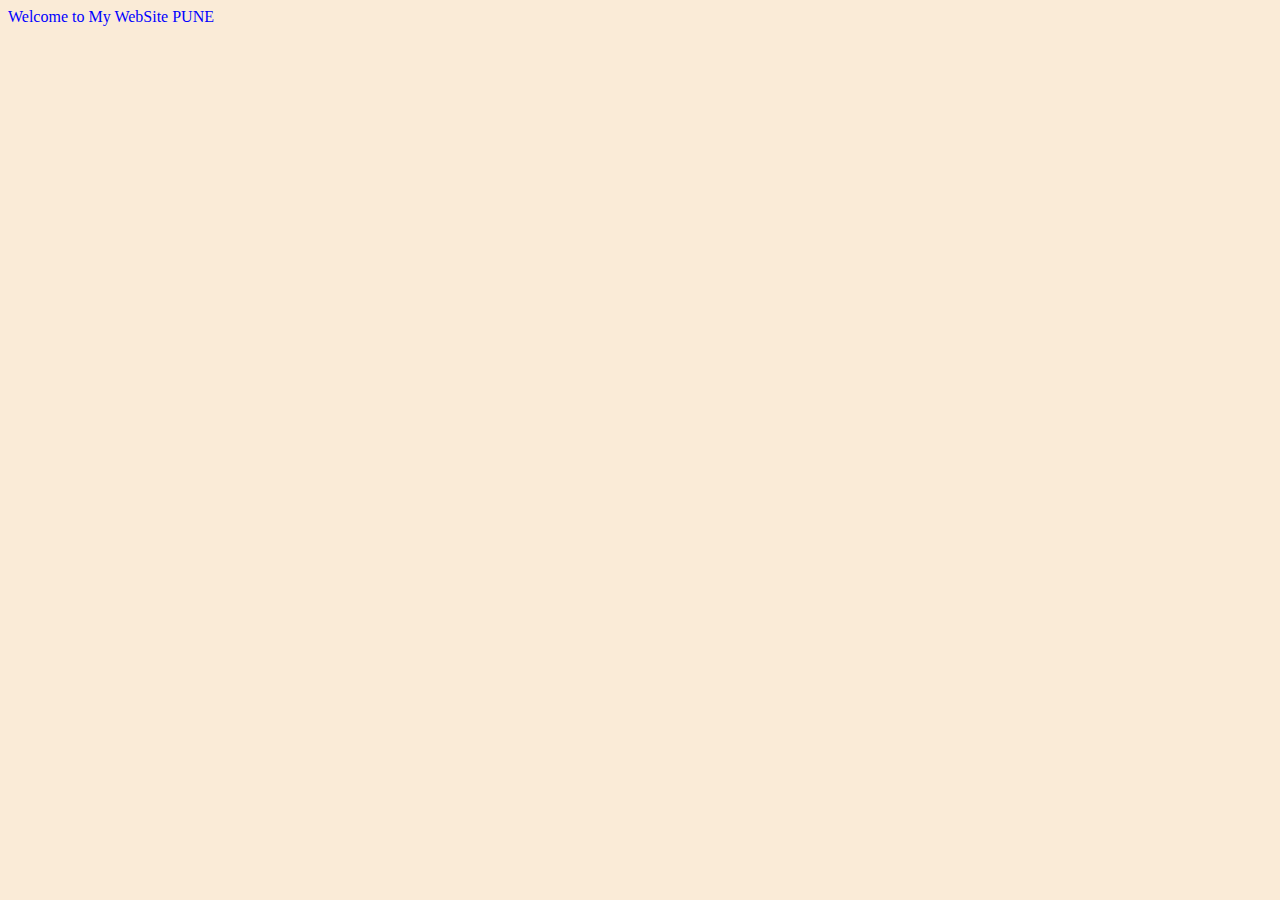
<file: video-2/index.html>
<!DOCTYPE html>
<html lang="en">
<head>
    <meta charset="UTF-8">
    <meta name="viewport" content="width=device-width, initial-scale=1.0">
    <title>Practicce Makes Parfect</title>
    <link rel="stylesheet" href="style.css">

</head>
<body>
    Welcome to My WebSite
        PUNE 
        <script src="script.js"></script>
</body>
</html>
</file>
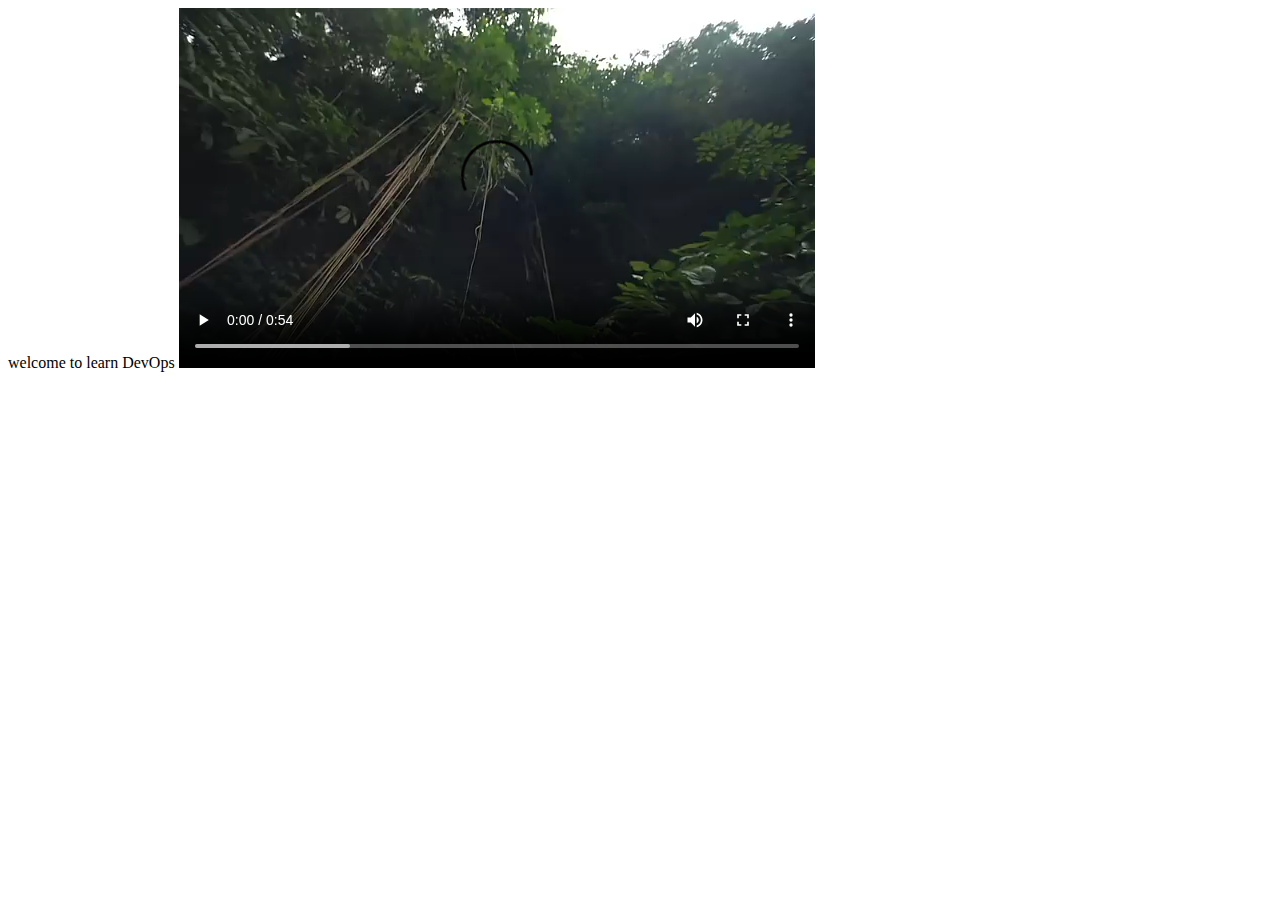
<file: video-1/web01.html>
<!DOCTYPE html>
<html lang="en">
<head>
    <meta charset="UTF-8">
    <meta name="viewport" content="width=device-width, initial-scale=1.0">
    <title>Document</title>
</head>
<body>
    <h>
        welcome to learn DevOps
    </h>
    <video src="video-1.mp4" controls></video>
</body>
</html>
</file>
<file: video-2/style.css>
body{
    background-color: antiquewhite;
    color: blue;
}
</file>
